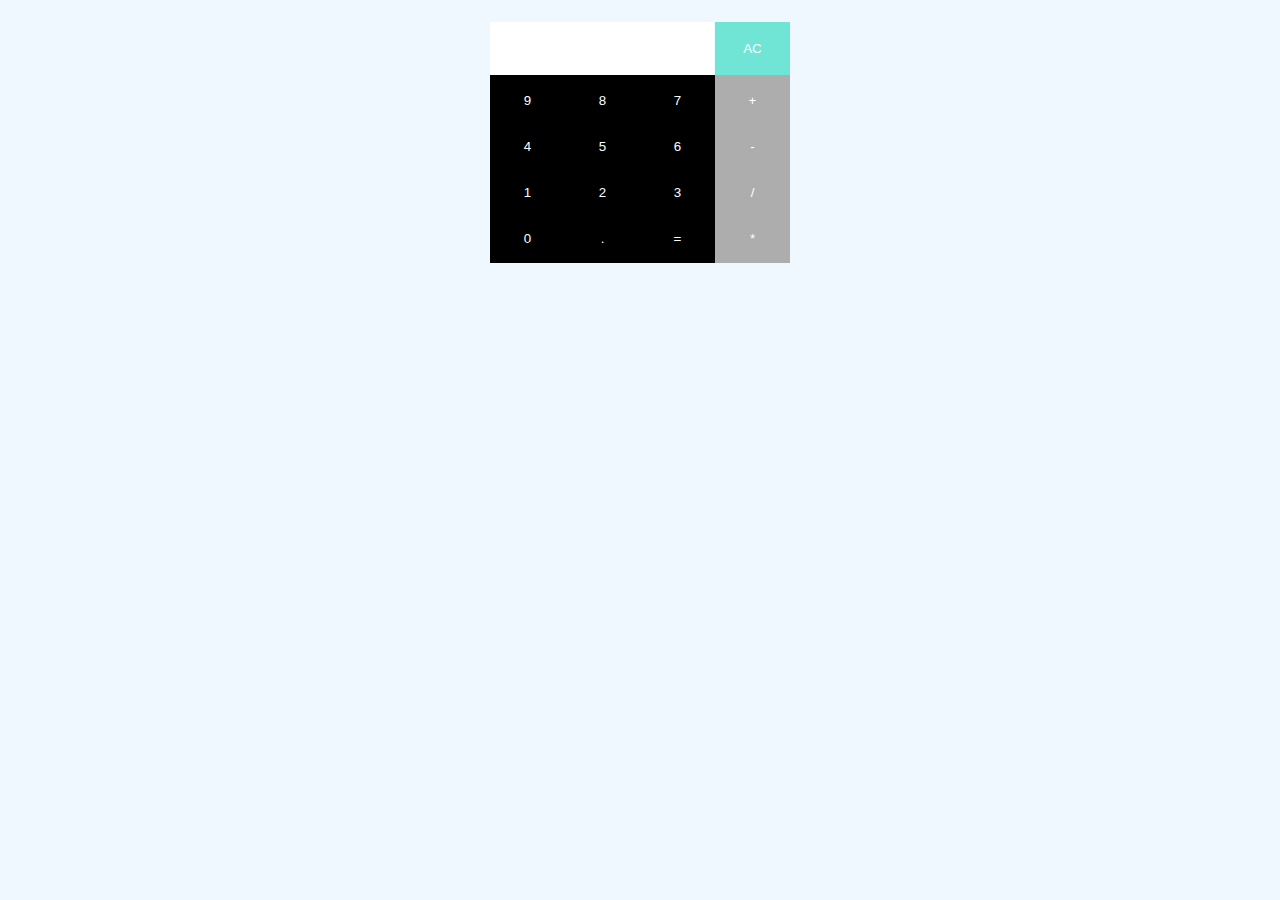
<file: Task/HTML/Calculator/index.html>
<!DOCTYPE html>
<html>

<head>
  <title>Basic Calculator</title>
  <link rel="stylesheet" href="styles.css">
</head>

<body>
  <div id="calculator">
    <div id="input-container">
      <input type="text" id="display" readonly>
      <input type="button" value="AC" onclick="clearDisplay()"
        style="margin-top: 14px; margin-left: -1px; background: #70e5d6; height: 53px; ">
    </div>
    <input type="button" value="9" onclick="appendToDisplay('9')">
    <input type="button" value="8" onclick="appendToDisplay('8')">
    <input type="button" value="7" onclick="appendToDisplay('7')">
    <input type="button" value="+" onclick="appendToDisplay('+')" style="
    background: #adadad;">
    <br>
    <input type="button" value="4" onclick="appendToDisplay('4')">
    <input type="button" value="5" onclick="appendToDisplay('5')">
    <input type="button" value="6" onclick="appendToDisplay('6')">
    <input type="button" value="-" onclick="appendToDisplay('-')" style="
    background: #adadad;">
    <br>
    <input type="button" value="1" onclick="appendToDisplay('1')">
    <input type="button" value="2" onclick="appendToDisplay('2')">
    <input type="button" value="3" onclick="appendToDisplay('3')">
    <input type="button" value="/" onclick="appendToDisplay('/')" style="
    background: #adadad;">
    <br>
    <input type="button" value="0" onclick="appendToDisplay('0')">
    <input type="button" value="." onclick="appendToDisplay('.')">
    <input type="button" value="=" onclick="calculate()">
    <input type="button" value="*" onclick="appendToDisplay('*')" style="
    background: #adadad;">
  </div>

  <script>
    function appendToDisplay(value) {
      document.getElementById('display').value += value;
    }

    function clearDisplay() {
      document.getElementById('display').value = '';
    }

    function calculate() {
      try {
        const result = eval(document.getElementById('display').value);
        document.getElementById('display').value = result;
      } catch (error) {
        document.getElementById('display').value = 'Error';
      }
    }
  </script>
</body>

</html>
</file>
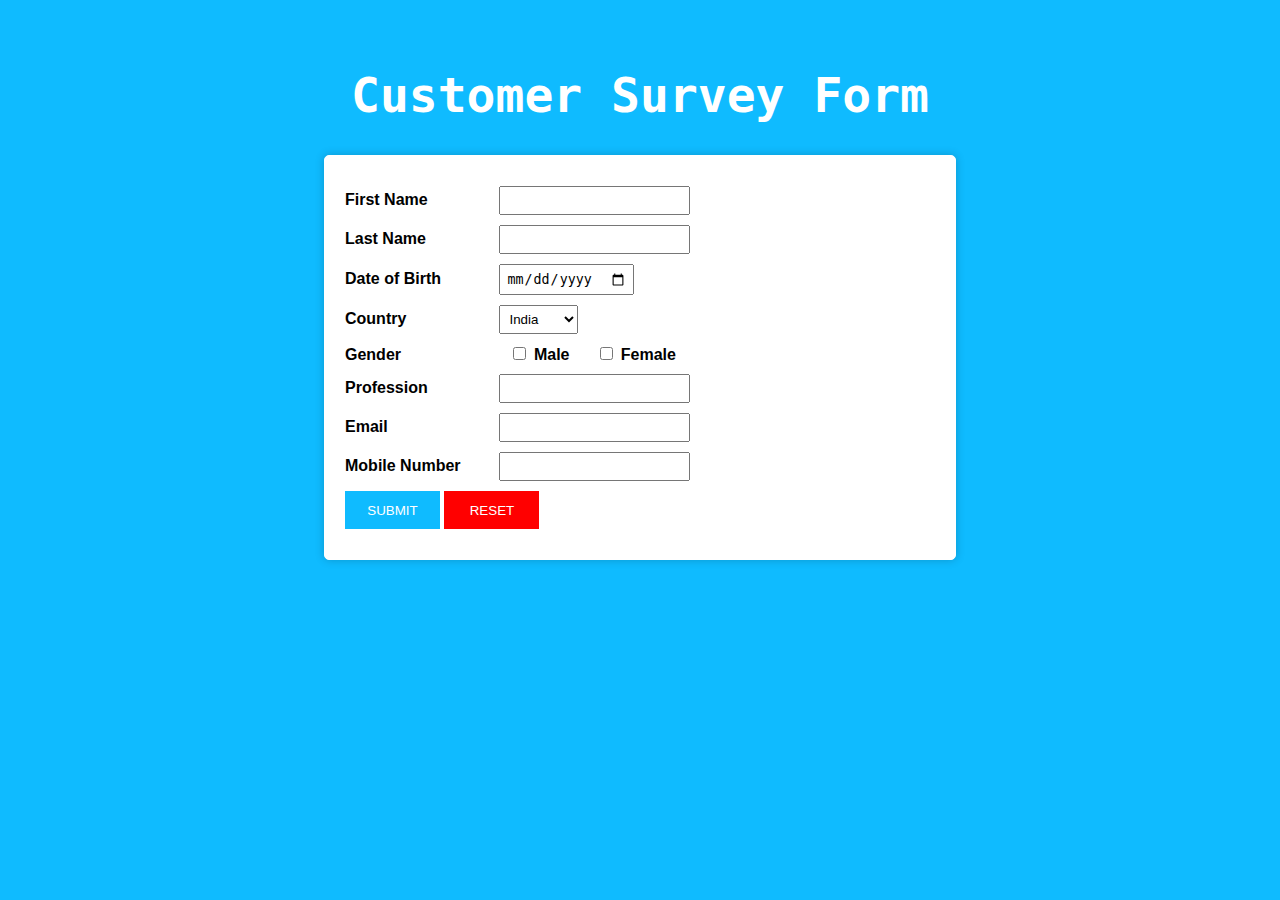
<file: Task/HTML/Survey Form/index.html>
<!DOCTYPE html>
<html>

<head>
    <title>Survey Form</title>
    <link rel="stylesheet" href="styles.css ">
</head>

<body>
    <div class="head">
        <h1>Customer Survey Form</h1>
    </div>
    <div class="container">
        <form id="surveyForm" onsubmit="return validateForm()">
            <div class="form-group">
                <label for="firstName">First Name</label>
                <input type="text" id="firstName" required>
            </div>

            <div class="form-group">
                <label for="lastName">Last Name</label>
                <input type="text" id="lastName" required>
            </div>

            <div class="form-group">
                <label for="dob">Date of Birth</label>
                <input type="date" id="dob" required>
            </div>

            <div class="form-group">
                <label for="country">Country</label>
                <select id="country" required>
                    <option value="India">India</option>
                    <option value="USA">USA</option>
                    <option value="Canada">Canada</option>
                    <option value="UK">UK</option>

                    <!-- Add more options as needed -->
                </select>
            </div>

            <div class="form-group checkbox-group">
                <label>Gender</label>
                <input type="checkbox" id="male" name="gender"> <label for="male">Male</label>
                <input type="checkbox" id="female" name="gender" style="margin-left: -98px;"> <label
                    for="female">Female</label>
            </div>

            <div class="form-group">
                <label for="profession">Profession</label>
                <input type="text" id="profession" required>
            </div>

            <div class="form-group">
                <label for="email">Email</label>
                <input type="email" id="email" required>
            </div>

            <div class="form-group">
                <label for="mobile">Mobile Number</label>
                <input type="tel" id="mobile" required>
            </div>

            <div class="form-group">
                <button type="submit" class="button">SUBMIT</button>
                <button type="button" class="button reset" onclick="resetForm()">RESET</button>
            </div>
        </form>

        <div id="popup" class="popup">
            <h2>Survey Data</h2>
            <p id="popupContent"></p>
            <button onclick="closePopup()" class="button">Close</button>
        </div>
    </div>

    <script>
        function validateForm() {
            // Perform additional validation if needed
            // For now, just show the popup with entered values
            showPopup();
            return false; // Prevent form submission
        }

        function showPopup() {
            const popup = document.getElementById('popup');
            const popupContent = document.getElementById('popupContent');

            const firstName = document.getElementById('firstName').value;
            const lastName = document.getElementById('lastName').value;
            const dob = document.getElementById('dob').value;
            const country = document.getElementById('country').value;
            const gender = document.querySelectorAll('input[name="gender"]:checked');
            const profession = document.getElementById('profession').value;
            const email = document.getElementById('email').value;
            const mobile = document.getElementById('mobile').value;

            let genderValues = [];
            gender.forEach((checkbox) => {
                genderValues.push(checkbox.labels[0].textContent);
            });

            popupContent.innerHTML = `
                First Name: ${firstName}<br>
                Last Name: ${lastName}<br>
                Date of Birth: ${dob}<br>
                Country: ${country}<br>
                Gender: ${genderValues.join(', ')}<br>
                Profession: ${profession}<br>
                Email: ${email}<br>
                Mobile Number: ${mobile}
            `;

            popup.style.display = 'block';
        }

        function closePopup() {
            const popup = document.getElementById('popup');
            popup.style.display = 'none';

            // Reset the form after closing the popup
            document.getElementById('surveyForm').reset();
        }

        function resetForm() {
            // Reset the form when the "Reset" button is clicked
            document.getElementById('surveyForm').reset();
        }
    </script>
</body>

</html>
</file>
<file: Task/HTML/Calculator/styles.css>
body {
    background: aliceblue;
  }

  #calculator {
    width: 300px;
    margin: 0 auto;
    text-align: center;
  }

  input[type="text"] {
    width: 220px;
    height: 53px;
    margin-top: 14px;
    margin-right: 2px;
    border: none;
    font-family: sans-serif;
    font-size: 23px;
  }

  input[type="button"] {
    width: 75px;
    height: 50px;
    margin: -2px;
    border: none;
    background: black;
    color: white;
  }

  #input-container {
    display: flex;
  }
</file>
<file: Task/HTML/Survey Form/styles.css>
body {
    font-family: Arial, sans-serif;
    background-color: rgb(15, 187, 255);
}

.head{
    margin-top: 67px;
    text-align: center;
    font-size: 24px;
    font-family: monospace;
    color: #ffffff;
}
.container {
    width: 50%;
    margin: 0 auto;
}

#surveyForm {
    background-color: #ffffff;
    padding: 20px;
    border: 1px solid #ffffff;
    border-radius: 5px;
    box-shadow: 0 0 10px rgba(0, 0, 0, 0.2);
}

.form-group {
    margin: 10px 0;
}

.form-group label {
    display: inline-block;
    width: 150px;
    font-weight: bold;
}

.form-group input,
.form-group select {
    padding: 5px;
}

.checkbox-group label {
    display: inline-block;
    margin-right: 10px;
}

#popup {
    display: none;
    position: fixed;
    top: 50%;
    left: 50%;
    transform: translate(-50%, -50%);
    background-color: #fff;
    padding: 20px;
    border: 1px solid #ccc;
    box-shadow: 0 0 10px rgba(0, 0, 0, 0.2);
    z-index: 1;
}

.button{
    background-color: rgb(15, 187, 255);
    color: white;
    border: none;
    height: 38px;
    width: 95px;
    cursor: pointer;
}

.reset{
    background-color: red;
}
</file>
